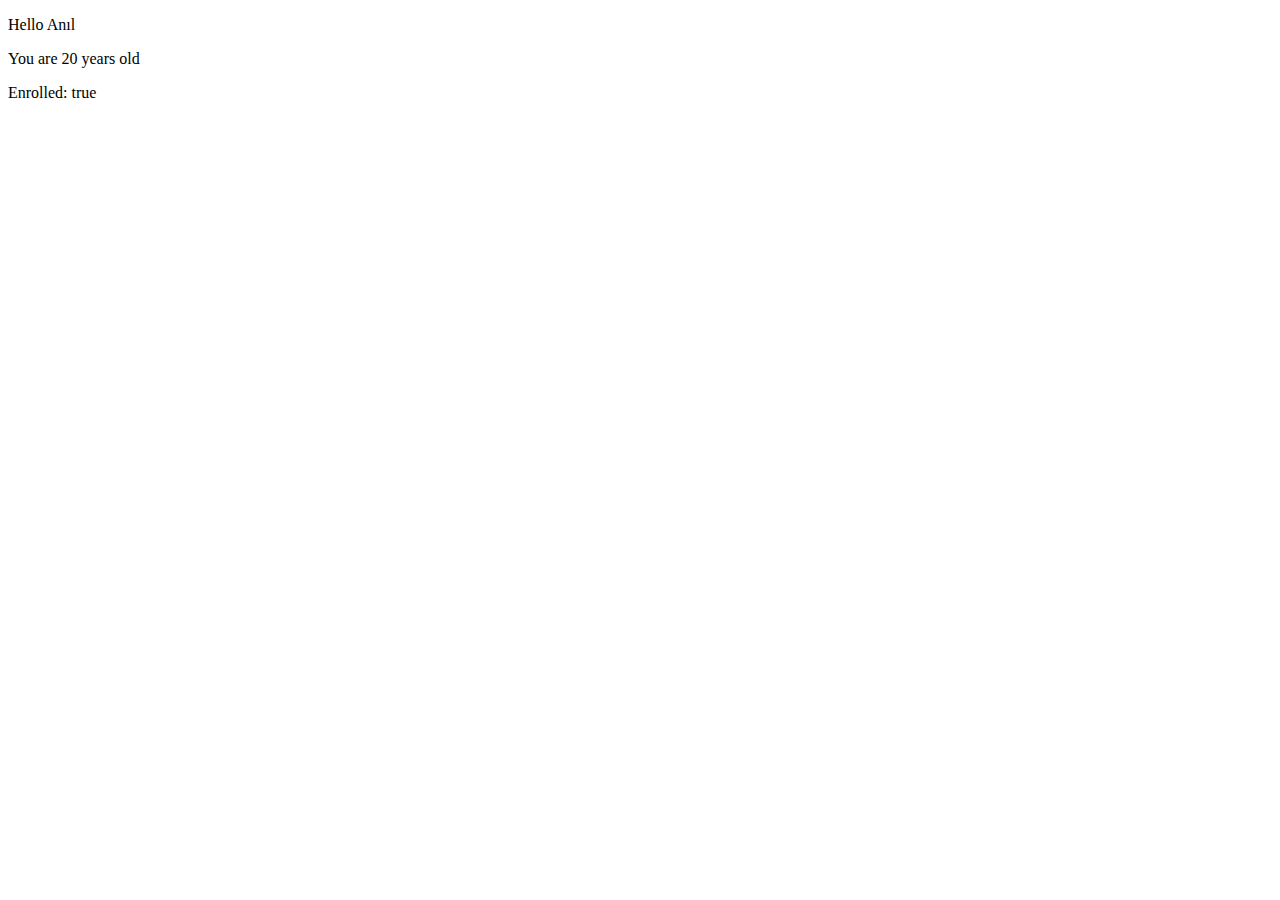
<file: 01-varables/index.html>
<!DOCTYPE html>
<html lang="en">
<head>
    <meta charset="UTF-8">
    <meta http-equiv="X-UA-Compatible" content="IE=edge">
    <meta name="viewport" content="width=device-width, initial-scale=1.0">
    <title>introduction</title>
</head>
<body>
    <p id="p1"></p>
    <p id="p2"></p> 
    <p id="p3"></p>
    <script src="introduction.js"></script>
  
</body>
</html>
</file>
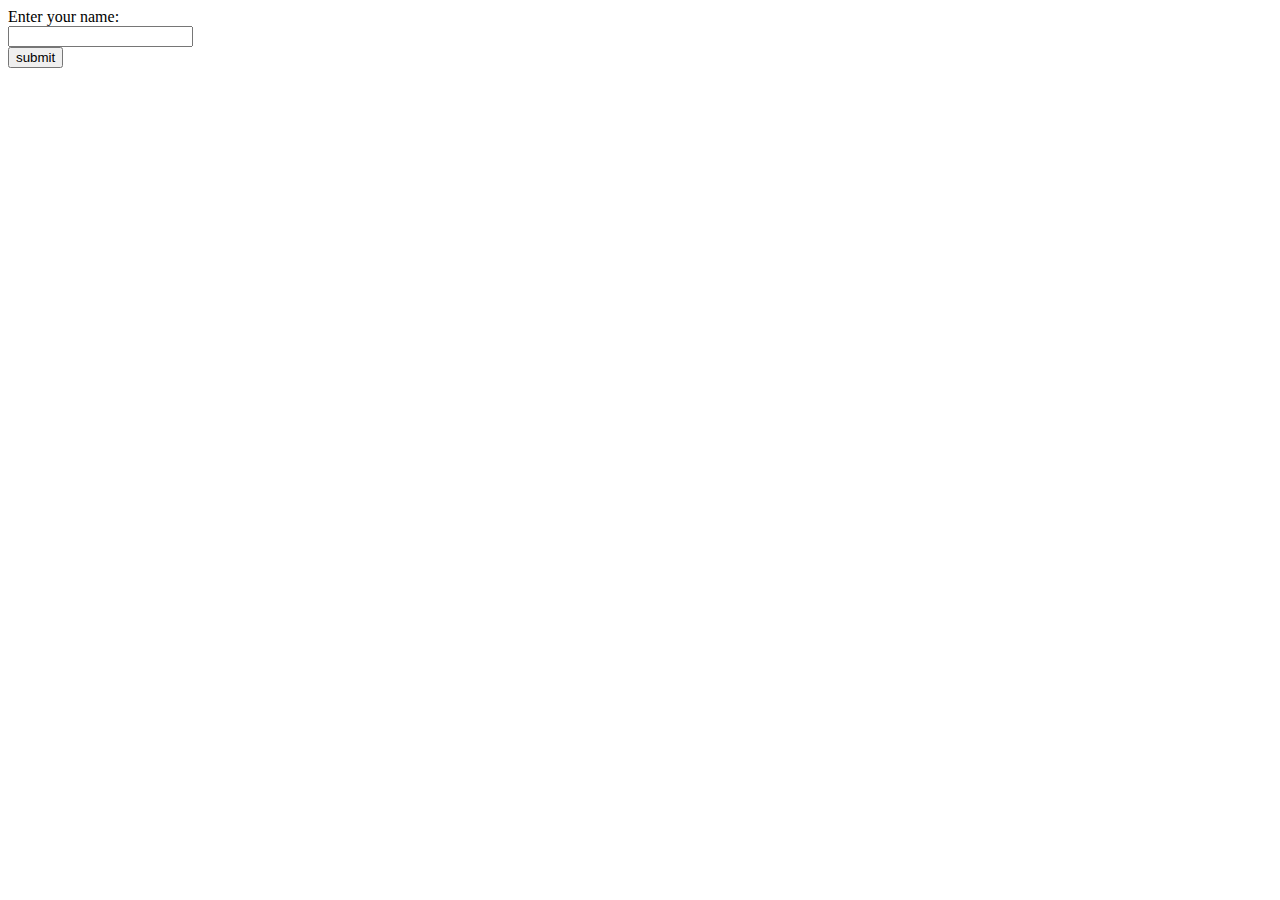
<file: 03-user input/index.html>
<!DOCTYPE html>
<html lang="en">
<head>
    <meta charset="UTF-8">
    <meta http-equiv="X-UA-Compatible" content="IE=edge">
    <meta name="viewport" content="width=device-width, initial-scale=1.0">
    <title>arithmetic expressions</title>
</head>
<body>
    <label id="myLabel">Enter your name: </label><br>
    <input type="text" id="myText"><br>
    <button type="button" id="myButton">submit</button>
    <script src="index.js"></script>
  
</body>
</html>
</file>
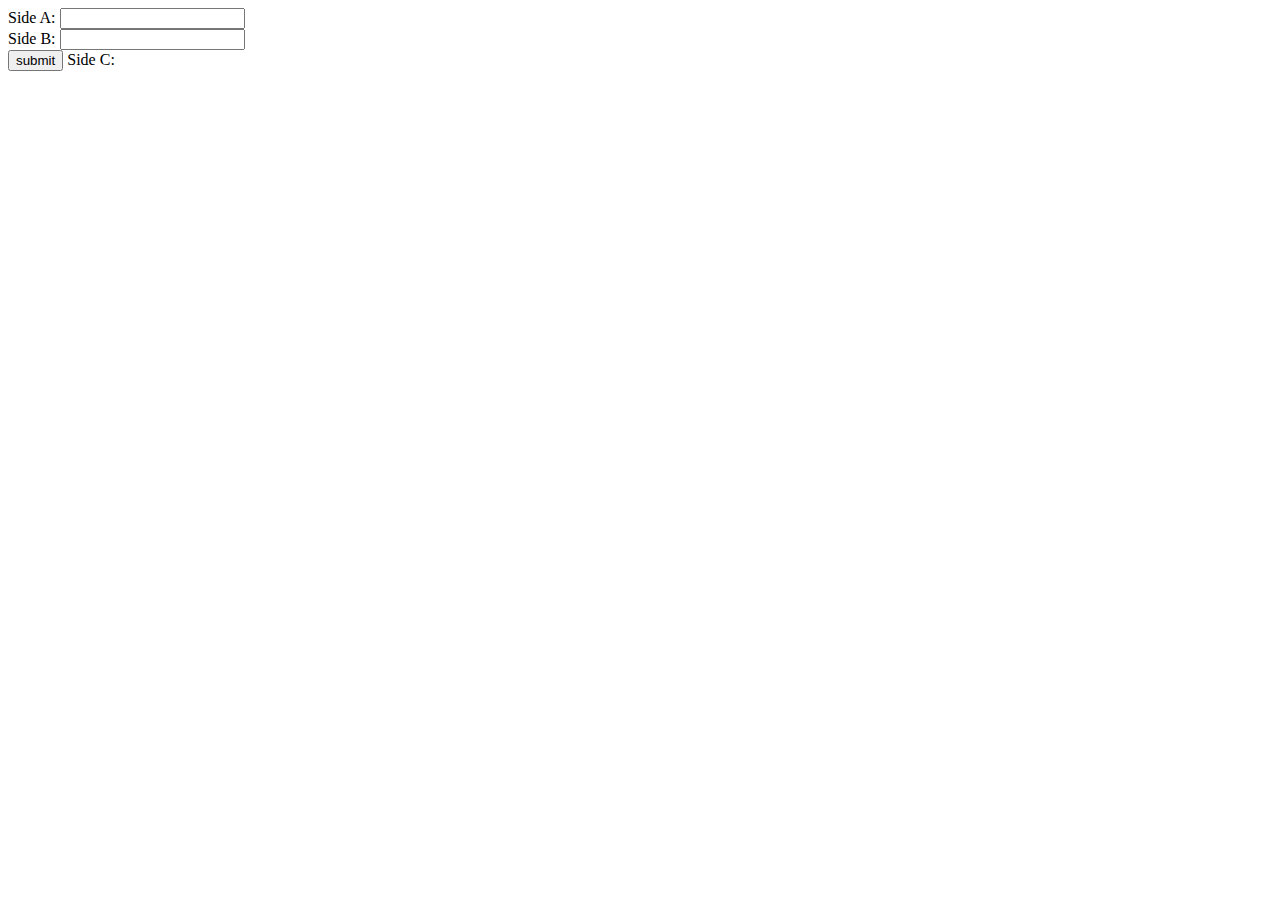
<file: 07-Demo hypotenuse calc partice program/index.html>
<!DOCTYPE html>
<html lang="en">
<head>
    <meta charset="UTF-8">
    <meta http-equiv="X-UA-Compatible" content="IE=edge">
    <meta name="viewport" content="width=device-width, initial-scale=1.0">
    <title>Document</title>
</head>
<body>

    <label for="" id="aLabel">Side A:</label>
    <input type="text" id="aTextBox"><br>

    <label for="" id="bLabel">Side B:</label>
    <input type="text" id="bTextBox"><br>

    <button type="button" id="submitButton">submit</button>

    <label for="" id="cLabel">Side C:</label>
    


    <script src="index.js"></script>
  
</body>
</html>
</file>
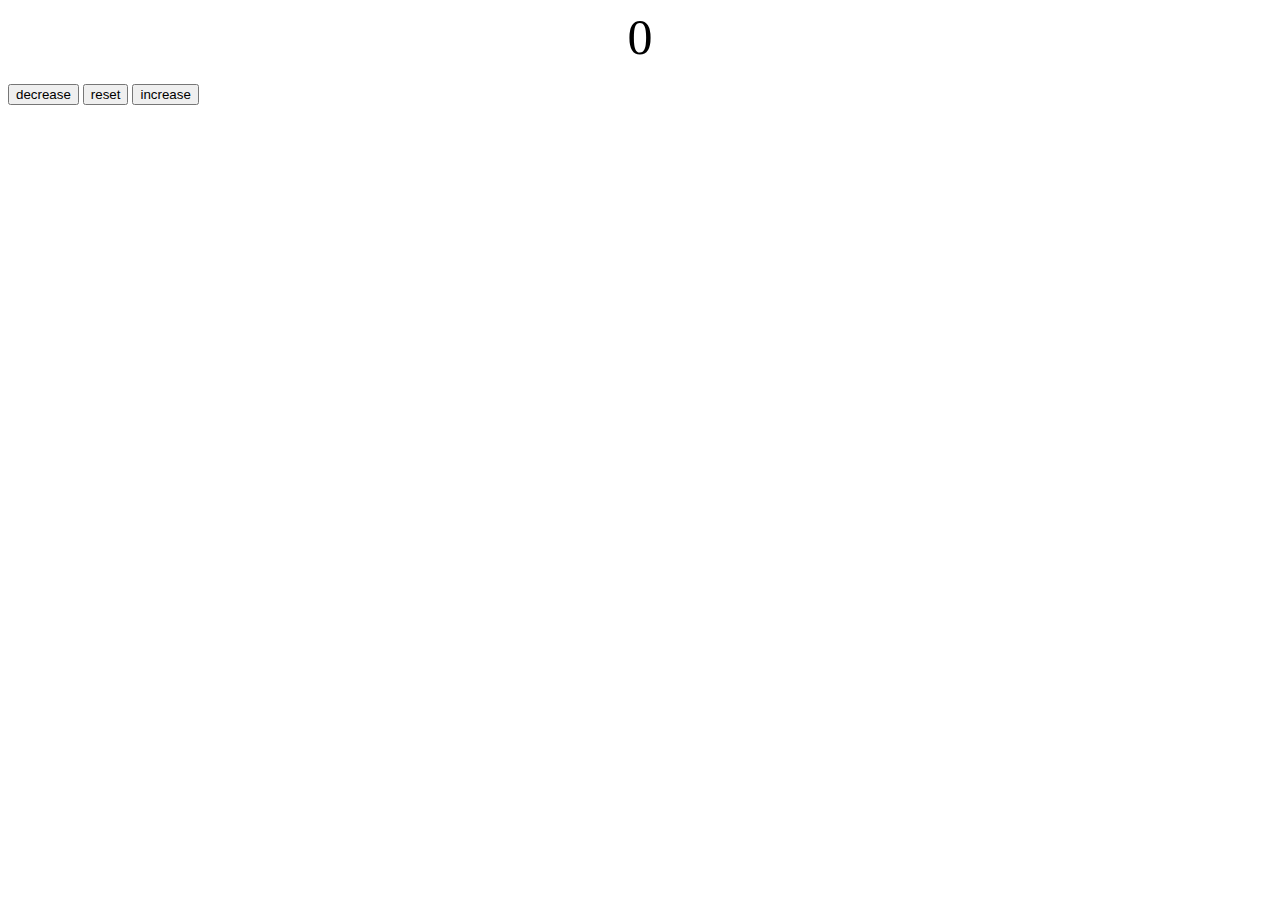
<file: 08-Demo counter program/index.html>
<!DOCTYPE html>
<html lang="en">
<head>
    <meta charset="UTF-8">
    <meta http-equiv="X-UA-Compatible" content="IE=edge">
    <meta name="viewport" content="width=device-width, initial-scale=1.0">
    <link rel="stylesheet" href="style.css">
    <title>Document</title>
</head>
<body>

    <label for="" id="countLabel">0</label><br>
    <button type="button" id="decreaseBtn">decrease</button>
    <button type="button" id="resetBtn">reset</button>
    <button type="button" id="increaseBtn">increase</button>
    
    <script src="index.js"></script>
  
</body>
</html>
</file>
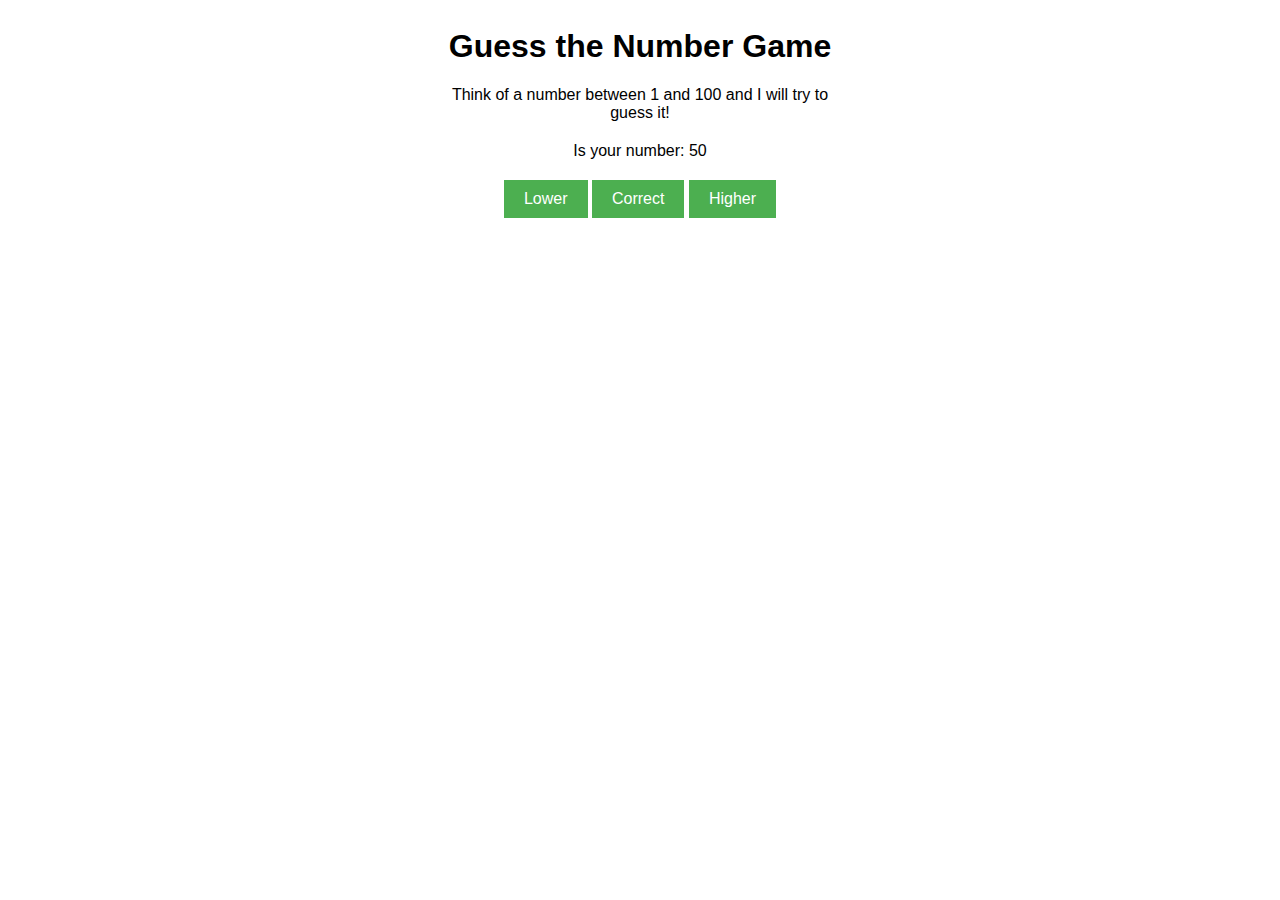
<file: 10-Demo guess the number game/index.html>
<!DOCTYPE html>
<html lang="en">

<head>
  <meta charset="UTF-8">
  <meta name="viewport" content="width=device-width, initial-scale=1.0">
  <title>Guess the Number</title>
  <link rel="stylesheet" href="style.css">
</head>

<body>
  <div class="container">
    <h1>Guess the Number Game</h1>
    <p>Think of a number between 1 and 100 and I will try to guess it!</p>
    <p>Is your number: <span id="guess-number">50</span></p>
    <button onclick="makeGuess('lower')" id="lower-btn">Lower</button>
    <button onclick="makeGuess('correct')" id="correct-btn">Correct</button>
    <button onclick="makeGuess('higher')" id="higher-btn">Higher</button>
    <div id="result"></div>
  </div>
  <script src="index.js"></script>
</body>

</html>
</file>
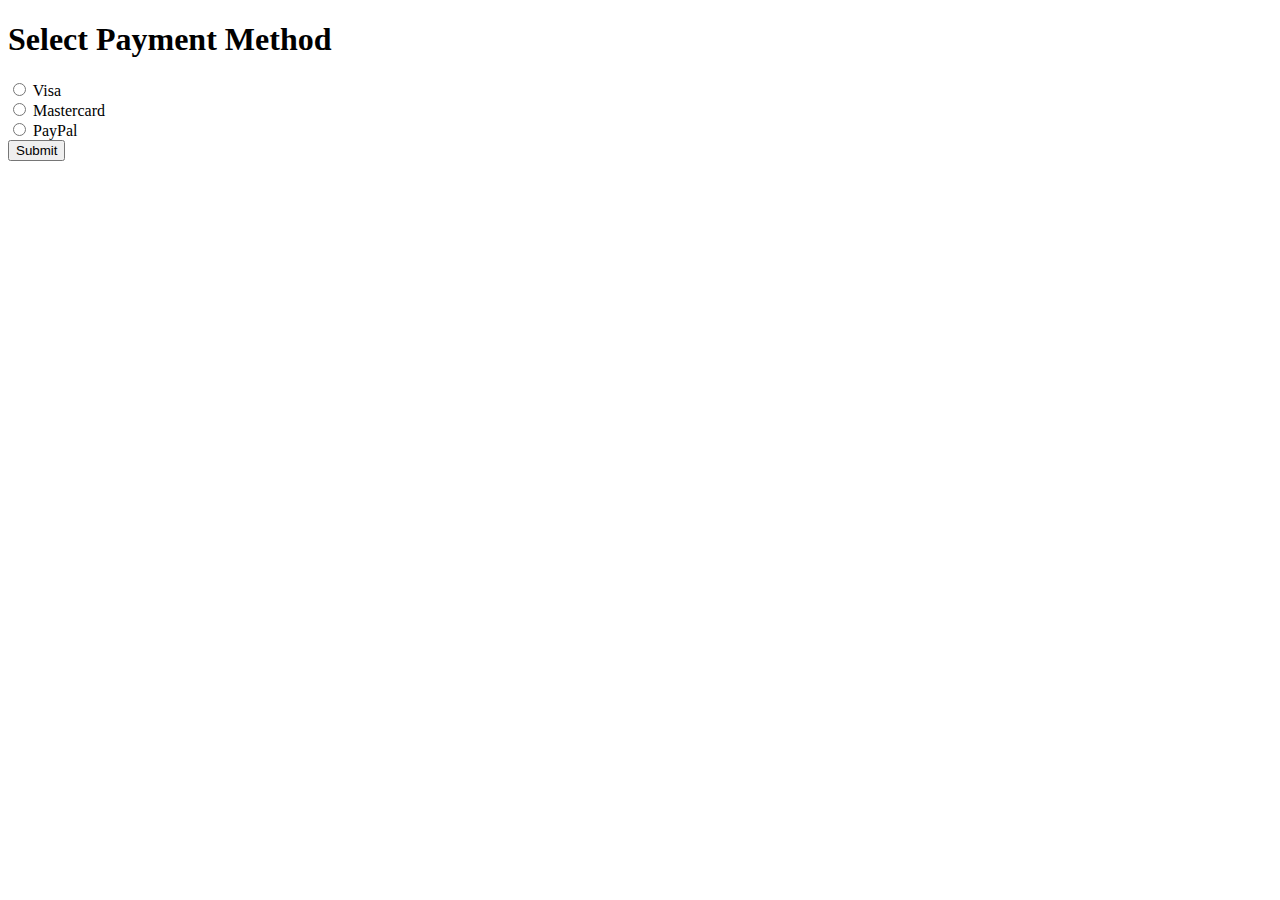
<file: 15-Checked property/index.html>
<!DOCTYPE html>
<html>
<head>
  <title>Payment Selection</title>
</head>
<body>
  <h1>Select Payment Method</h1>
  
  <input type="radio" id="visaBtn" name="paymentMethod" value="visa">
  <label for="visaBtn">Visa</label>
  <br>
  
  <input type="radio" id="mastercardBtn" name="paymentMethod" value="mastercard">
  <label for="mastercardBtn">Mastercard</label>
  <br>
  
  <input type="radio" id="paypalBtn" name="paymentMethod" value="paypal">
  <label for="paypalBtn">PayPal</label>
  <br>
  
  <button id="myButton">Submit</button>

  <script src="index.js"></script>
</body>
</html>
</file>
<file: 08-Demo counter program/style.css>
#countLabel{
    display: block;
    text-align: center;
    font-size: 50px;
}
</file>
<file: 10-Demo guess the number game/style.css>
body {
    font-family: Arial, sans-serif;
  }
  
  .container {
    max-width: 400px;
    margin: 0 auto;
    padding: 20px;
    text-align: center;
  }
  
  h1 {
    margin-top: 0;
  }
  
  p {
    margin-bottom: 20px;
  }
  
  input[type="number"] {
    width: 100px;
    padding: 5px;
    font-size: 16px;
  }
  
  button {
    padding: 10px 20px;
    font-size: 16px;
    background-color: #4CAF50;
    color: white;
    border: none;
    cursor: pointer;
  }
  
  #result {
    margin-top: 20px;
    font-size: 18px;
    font-weight: bold;
  }
</file>
